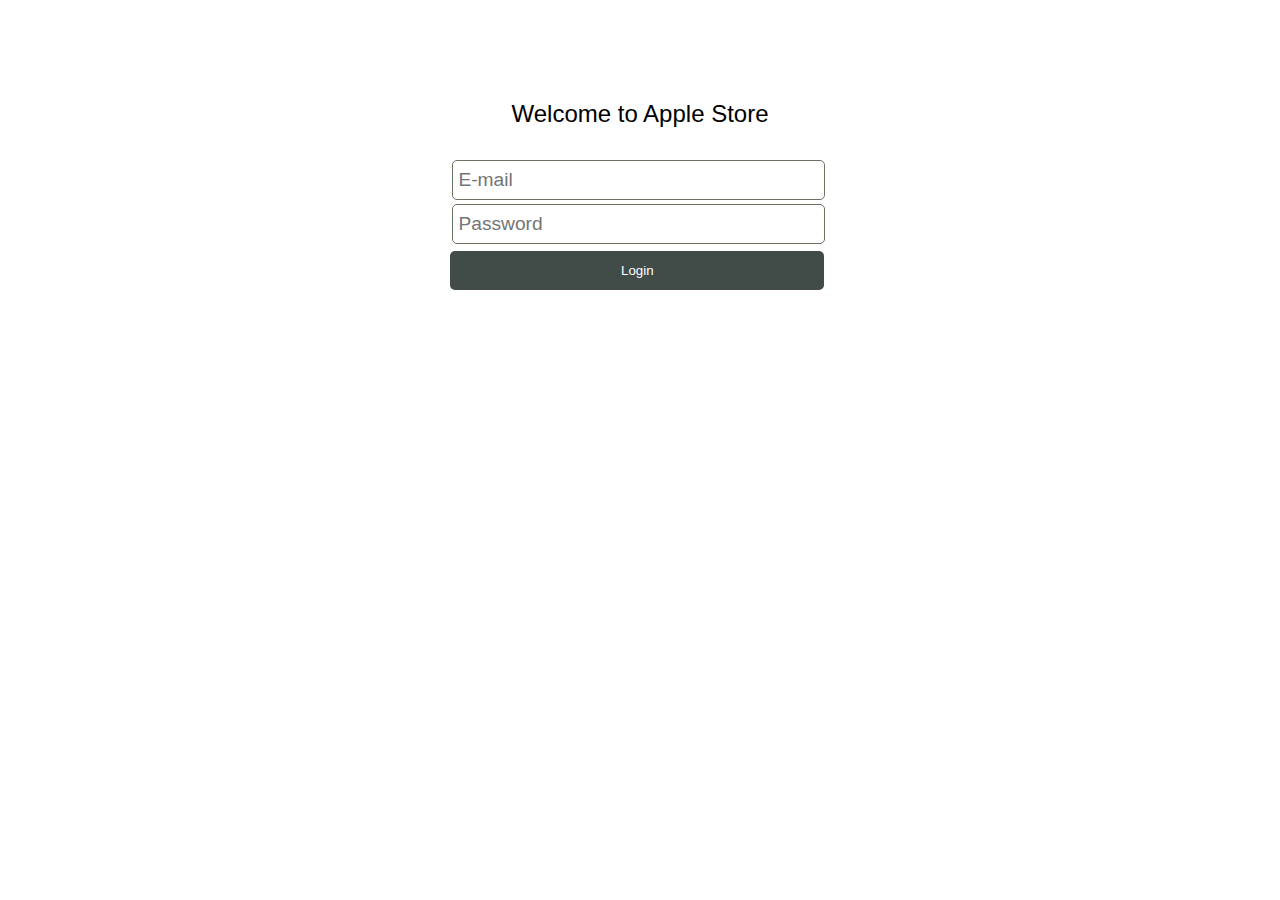
<file: login.html>
<!DOCTYPE html>
<html lang="en">

<head>
    <meta charset="UTF-8">
    <title>Log in</title>
    <link rel="stylesheet" href="css/style-log.css">
</head>

<body>
    <div id="wrapper">
        <span>Welcome to Apple Store</span>
        <form method="GET" name="vform">
            <div id="email_div">
                <input type="text" name="email" class="textInput" placeholder="E-mail" id="email"
                    onchange="emailValidate()">
                <div id="email_error"></div>
            </div>
            <div id="password_div">
                <input type="password" name="password" class="textInput" placeholder="Password" id="password"
                    onchange="passValidate()">
                <div id="password_error"></div>
            </div>
            <div>
                <input value="Login" type="button" class="btn" id="button" onclick="redirect()" />
            </div>
        </form>
    </div>
<script src="js/login.js"></script>
</body>

</html>
</file>
<file: css/style-log.css>
#wrapper {
  width: 30%;
  margin: 50px auto;
  padding: 50px;
}
form {
  margin: 30px auto;
}
.textInput {
  border: none;
  height: 28px;
  margin: 2px;
  border: 1px solid #6B7363;
  font-size: 1.2em;
  padding: 5px;
  width: 95%;
  border-radius: 5px;
}
.textInput:focus {
  outline: none;
}
.btn {
  width: 98.6%;
  border: none;
  margin-top: 5px;
  color: white;
  background-color: #414c49;
  border-radius: 5px;
  padding: 12px;
  cursor: pointer;
}
h3 {
  text-align: center;
}
span {
  display: flex;
  justify-content: center;
  font-size: 24px;
  font-family: 'Roboto', sans-serif;
}
</file>
